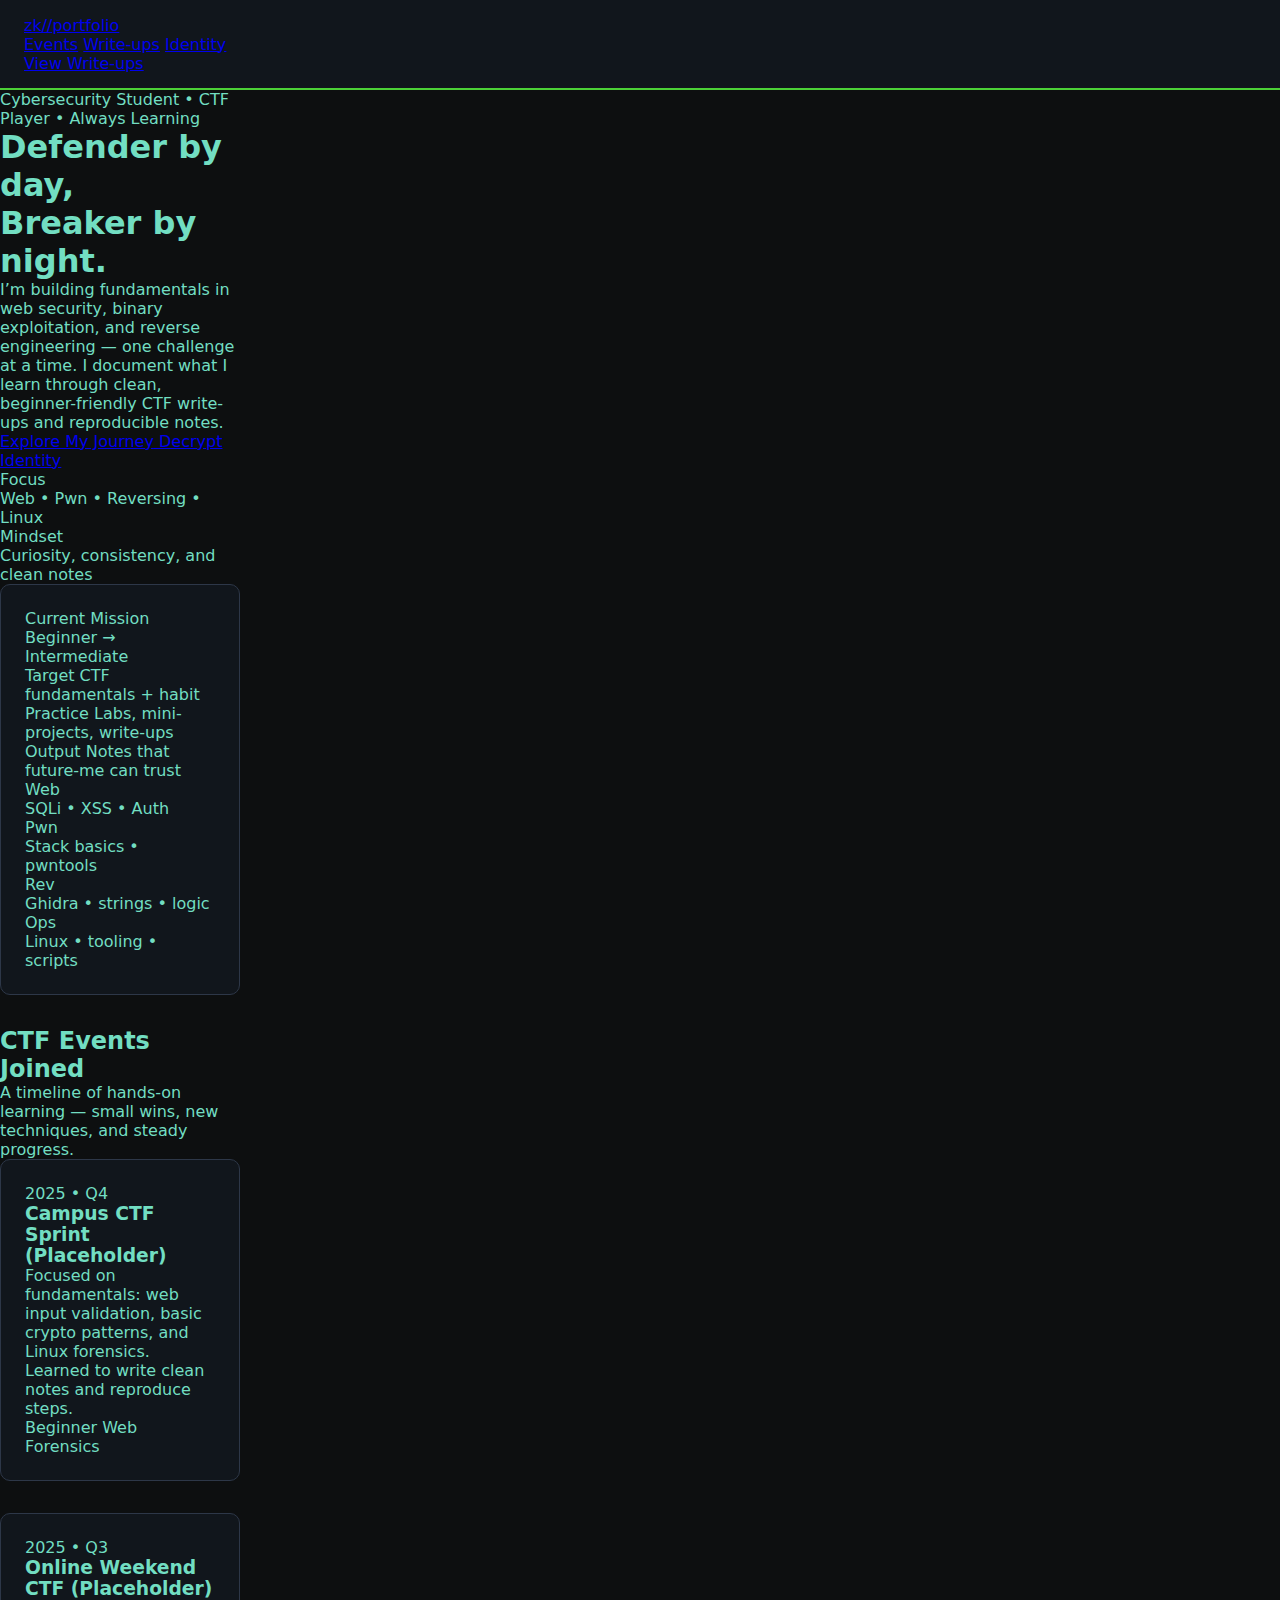
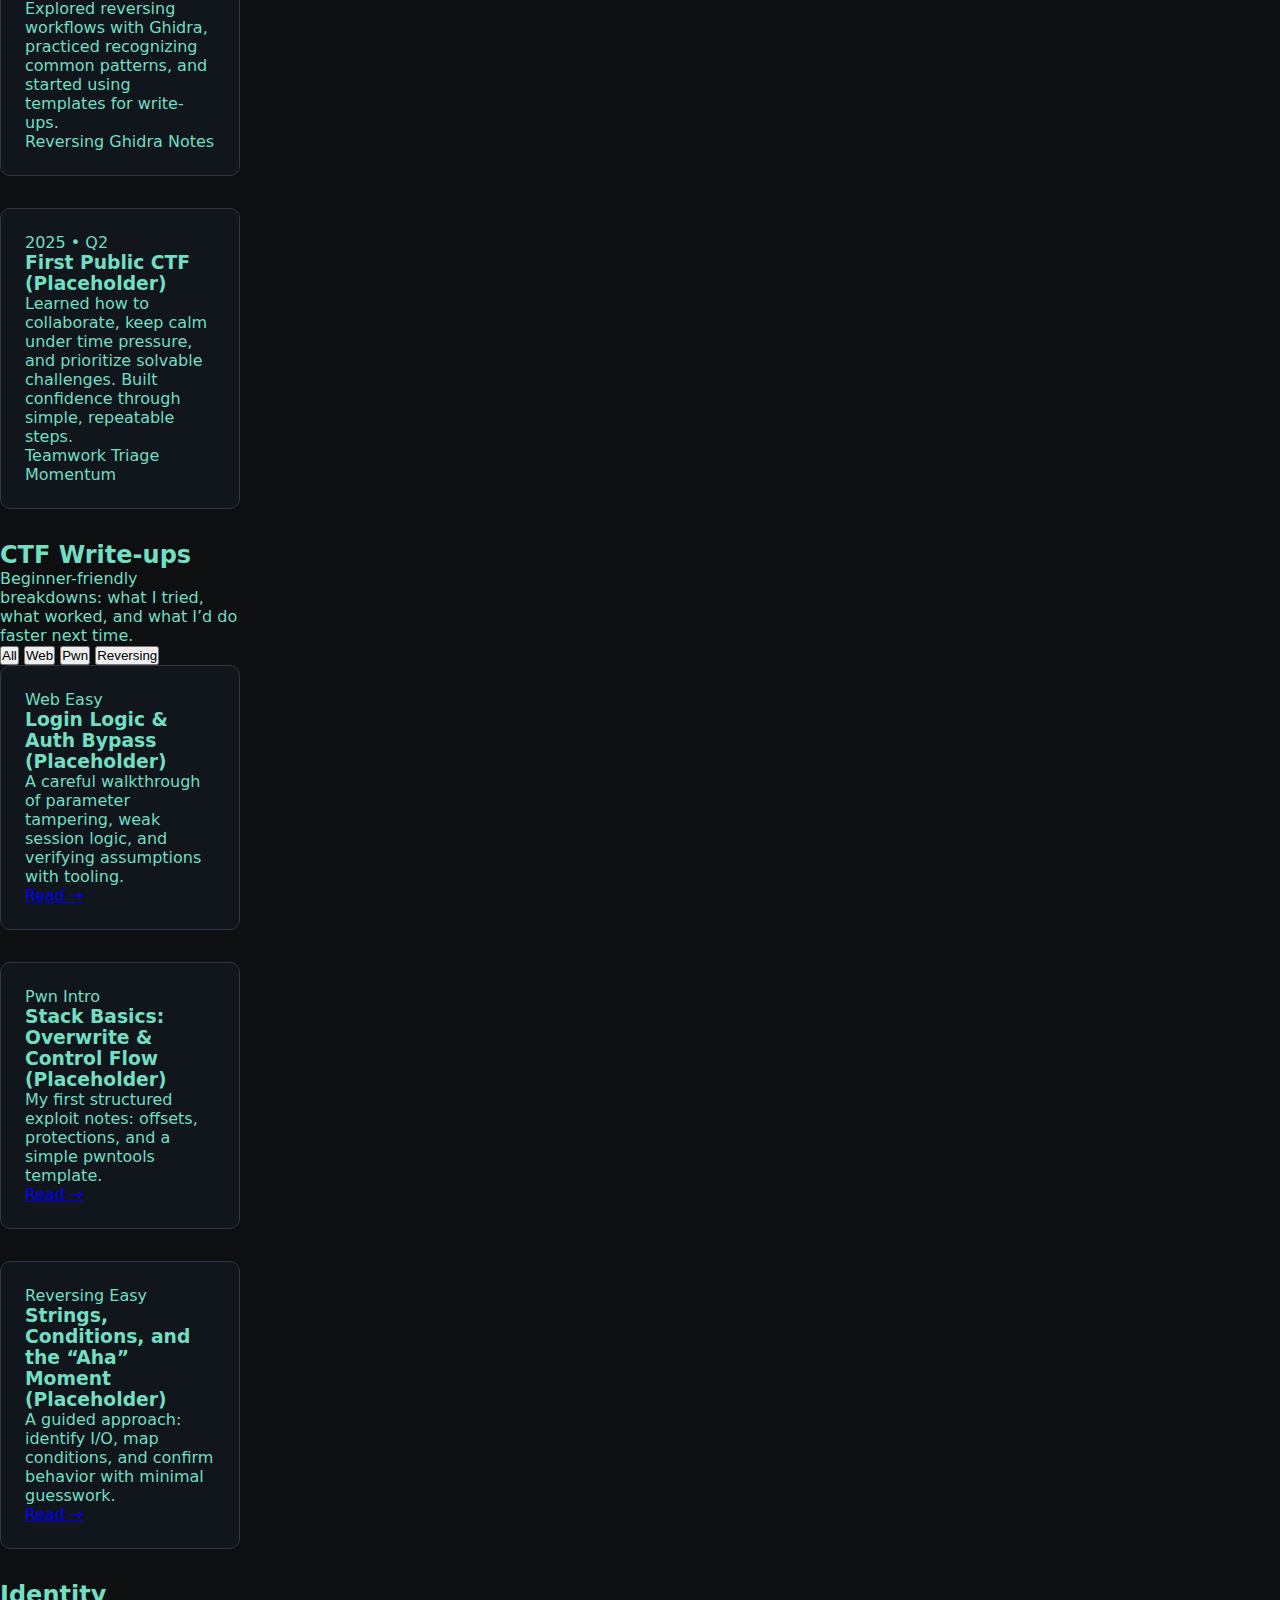
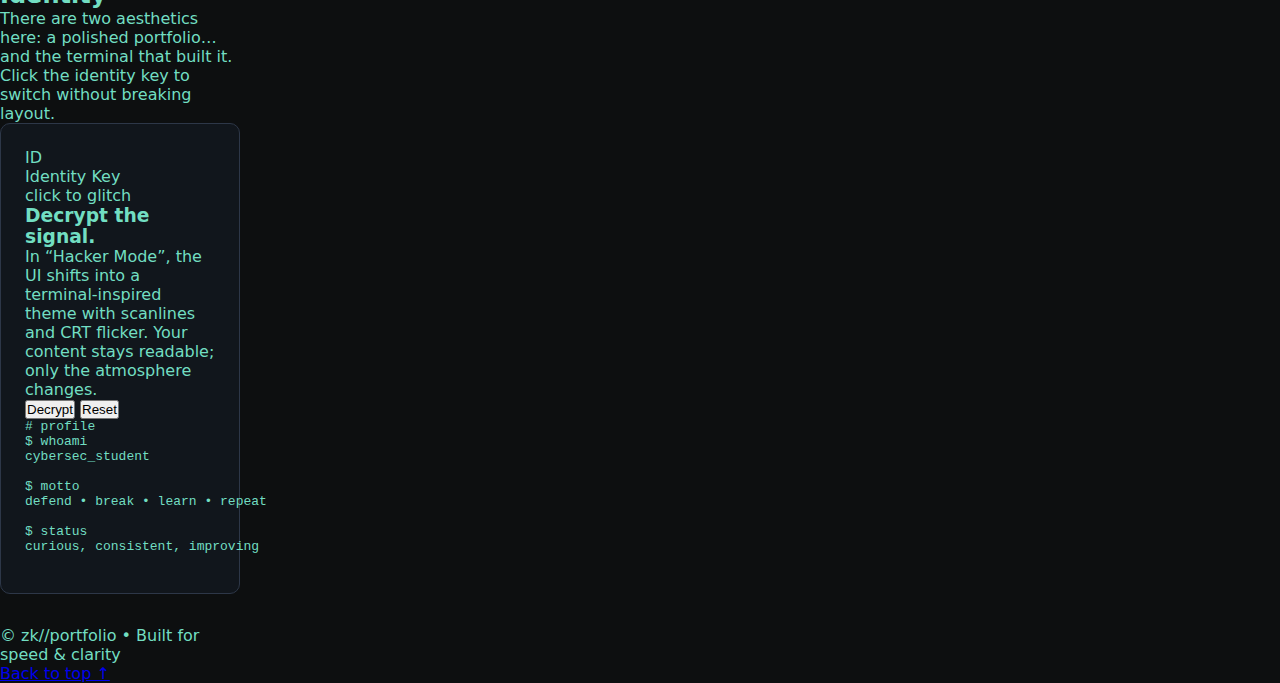
<file: index.html>
<!doctype html>
<html lang="en">
<head>
  <meta charset="UTF-8" />
  <meta name="viewport" content="width=device-width, initial-scale=1.0"/>
  <meta name="description" content="Cybersecurity student & CTF player portfolio — clean dark mode with optional hacker terminal aesthetic." />
  <title>Portfolio — CTF / Cybersecurity</title>

  <!-- Typography -->
  <link rel="preconnect" href="https://fonts.googleapis.com">
  <link rel="preconnect" href="https://fonts.gstatic.com" crossorigin>
  <link href="https://fonts.googleapis.com/css2?family=Inter:wght@300;400;500;600;700&family=Roboto+Mono:wght@300;400;500;600&display=swap" rel="stylesheet">

  <link rel="stylesheet" href="style.css"/>

  <!-- Optional GSAP (used only for the "glitch pulse" on toggle) -->
  <script defer src="https://cdnjs.cloudflare.com/ajax/libs/gsap/3.12.5/gsap.min.js"></script>
  <script defer src="script.js"></script>
</head>

<body>
  <!-- Custom Cursor -->
  <div class="cursor" aria-hidden="true">
    <div class="cursor__ring"></div>
    <div class="cursor__dot"></div>
  </div>

  <!-- Glitch Overlay (used during theme switch) -->
  <div class="glitch-overlay" aria-hidden="true">
    <div class="glitch-overlay__scanlines"></div>
    <div class="glitch-overlay__noise"></div>
  </div>

  <!-- Header -->
  <header class="header" id="top">
    <div class="container header__inner">
      <a class="brand" href="#top" data-cursor="hover">
        <span class="brand__mark"></span>
        <span class="brand__text">zk//portfolio</span>
      </a>

      <nav class="nav" aria-label="Primary navigation">
        <a class="nav__link" href="#experience" data-cursor="hover">Events</a>
        <a class="nav__link" href="#writeups" data-cursor="hover">Write-ups</a>
        <a class="nav__link" href="#identity" data-cursor="hover">Identity</a>
      </nav>

      <a class="btn btn--primary magnetic" href="#writeups" data-cursor="hover">
        <span>View Write-ups</span>
        <span class="btn__glow" aria-hidden="true"></span>
      </a>
    </div>
  </header>

  <main>
    <!-- Hero -->
    <section class="section hero">
      <div class="container hero__grid">
        <div class="hero__copy">
          <div class="pill enter" style="--d: 0ms;">
            <span class="pill__dot"></span>
            Cybersecurity Student • CTF Player • Always Learning
          </div>

          <h1 class="h1 enter" style="--d: 80ms;">
            Defender by day,<br/>
            <span class="accent">Breaker</span> by night.
          </h1>

          <p class="lead enter" style="--d: 140ms;">
            I’m building fundamentals in web security, binary exploitation, and reverse engineering — one challenge at a time.
            I document what I learn through clean, beginner-friendly CTF write-ups and reproducible notes.
          </p>

          <div class="hero__cta enter" style="--d: 200ms;">
            <a class="btn btn--primary magnetic" href="#experience" data-cursor="hover">
              <span>Explore My Journey</span>
              <span class="btn__glow" aria-hidden="true"></span>
            </a>

            <a class="btn btn--ghost magnetic" href="#identity" data-cursor="hover">
              <span>Decrypt Identity</span>
              <span class="btn__glow" aria-hidden="true"></span>
            </a>
          </div>

          <div class="meta enter" style="--d: 260ms;">
            <div class="meta__item">
              <div class="meta__label">Focus</div>
              <div class="meta__value">Web • Pwn • Reversing • Linux</div>
            </div>
            <div class="meta__item">
              <div class="meta__label">Mindset</div>
              <div class="meta__value">Curiosity, consistency, and clean notes</div>
            </div>
          </div>
        </div>

        <aside class="hero__card enter" style="--d: 120ms;">
          <div class="card card--glass">
            <div class="card__top">
              <div class="card__title">Current Mission</div>
              <div class="card__chip">Beginner → Intermediate</div>
            </div>

            <div class="stack">
              <div class="stack__row">
                <span class="mono dim">Target</span>
                <span class="mono">CTF fundamentals + habit</span>
              </div>
              <div class="stack__row">
                <span class="mono dim">Practice</span>
                <span class="mono">Labs, mini-projects, write-ups</span>
              </div>
              <div class="stack__row">
                <span class="mono dim">Output</span>
                <span class="mono">Notes that future-me can trust</span>
              </div>
            </div>

            <div class="divider"></div>

            <div class="mini-grid">
              <div class="mini">
                <div class="mini__k">Web</div>
                <div class="mini__v">SQLi • XSS • Auth</div>
              </div>
              <div class="mini">
                <div class="mini__k">Pwn</div>
                <div class="mini__v">Stack basics • pwntools</div>
              </div>
              <div class="mini">
                <div class="mini__k">Rev</div>
                <div class="mini__v">Ghidra • strings • logic</div>
              </div>
              <div class="mini">
                <div class="mini__k">Ops</div>
                <div class="mini__v">Linux • tooling • scripts</div>
              </div>
            </div>
          </div>
        </aside>
      </div>

      <div class="hero__bg" aria-hidden="true"></div>
    </section>

    <!-- Experience / Events -->
    <section class="section" id="experience">
      <div class="container">
        <div class="section__head enter" style="--d: 0ms;">
          <h2 class="h2">CTF Events Joined</h2>
          <p class="sub">
            A timeline of hands-on learning — small wins, new techniques, and steady progress.
          </p>
        </div>

        <div class="timeline">
          <article class="tcard card enter" style="--d: 80ms;">
            <div class="tcard__date mono">2025 • Q4</div>
            <h3 class="tcard__title">Campus CTF Sprint (Placeholder)</h3>
            <p class="tcard__desc">
              Focused on fundamentals: web input validation, basic crypto patterns, and Linux forensics.
              Learned to write clean notes and reproduce steps.
            </p>
            <div class="badges">
              <span class="badge">Beginner</span>
              <span class="badge">Web</span>
              <span class="badge">Forensics</span>
            </div>
          </article>

          <article class="tcard card enter" style="--d: 120ms;">
            <div class="tcard__date mono">2025 • Q3</div>
            <h3 class="tcard__title">Online Weekend CTF (Placeholder)</h3>
            <p class="tcard__desc">
              Explored reversing workflows with Ghidra, practiced recognizing common patterns,
              and started using templates for write-ups.
            </p>
            <div class="badges">
              <span class="badge">Reversing</span>
              <span class="badge">Ghidra</span>
              <span class="badge">Notes</span>
            </div>
          </article>

          <article class="tcard card enter" style="--d: 160ms;">
            <div class="tcard__date mono">2025 • Q2</div>
            <h3 class="tcard__title">First Public CTF (Placeholder)</h3>
            <p class="tcard__desc">
              Learned how to collaborate, keep calm under time pressure, and prioritize solvable challenges.
              Built confidence through simple, repeatable steps.
            </p>
            <div class="badges">
              <span class="badge">Teamwork</span>
              <span class="badge">Triage</span>
              <span class="badge">Momentum</span>
            </div>
          </article>
        </div>
      </div>
    </section>

    <!-- Write-ups -->
    <section class="section" id="writeups">
      <div class="container">
        <div class="section__head enter" style="--d: 0ms;">
          <h2 class="h2">CTF Write-ups</h2>
          <p class="sub">
            Beginner-friendly breakdowns: what I tried, what worked, and what I’d do faster next time.
          </p>
        </div>

        <div class="filters enter" style="--d: 80ms;">
          <button class="chip chip--active" type="button" data-filter="all" data-cursor="hover">All</button>
          <button class="chip" type="button" data-filter="web" data-cursor="hover">Web</button>
          <button class="chip" type="button" data-filter="pwn" data-cursor="hover">Pwn</button>
          <button class="chip" type="button" data-filter="rev" data-cursor="hover">Reversing</button>
        </div>

        <div class="grid">
          <article class="wcard card enter" data-cat="web" style="--d: 120ms;">
            <div class="wcard__top">
              <span class="tag">Web</span>
              <span class="mono dim">Easy</span>
            </div>
            <h3 class="wcard__title">Login Logic & Auth Bypass (Placeholder)</h3>
            <p class="wcard__desc">
              A careful walkthrough of parameter tampering, weak session logic, and verifying assumptions with tooling.
            </p>
            <a class="wcard__link magnetic" href="#" aria-label="Read write-up (placeholder)" data-cursor="hover">
              <span class="mono">Read →</span>
              <span class="btn__glow" aria-hidden="true"></span>
            </a>
          </article>

          <article class="wcard card enter" data-cat="pwn" style="--d: 160ms;">
            <div class="wcard__top">
              <span class="tag">Pwn</span>
              <span class="mono dim">Intro</span>
            </div>
            <h3 class="wcard__title">Stack Basics: Overwrite & Control Flow (Placeholder)</h3>
            <p class="wcard__desc">
              My first structured exploit notes: offsets, protections, and a simple pwntools template.
            </p>
            <a class="wcard__link magnetic" href="#" aria-label="Read write-up (placeholder)" data-cursor="hover">
              <span class="mono">Read →</span>
              <span class="btn__glow" aria-hidden="true"></span>
            </a>
          </article>

          <article class="wcard card enter" data-cat="rev" style="--d: 200ms;">
            <div class="wcard__top">
              <span class="tag">Reversing</span>
              <span class="mono dim">Easy</span>
            </div>
            <h3 class="wcard__title">Strings, Conditions, and the “Aha” Moment (Placeholder)</h3>
            <p class="wcard__desc">
              A guided approach: identify I/O, map conditions, and confirm behavior with minimal guesswork.
            </p>
            <a class="wcard__link magnetic" href="#" aria-label="Read write-up (placeholder)" data-cursor="hover">
              <span class="mono">Read →</span>
              <span class="btn__glow" aria-hidden="true"></span>
            </a>
          </article>
        </div>
      </div>
    </section>

    <!-- Identity / Toggle -->
    <section class="section" id="identity">
      <div class="container">
        <div class="section__head enter" style="--d: 0ms;">
          <h2 class="h2">Identity</h2>
          <p class="sub">
            There are two aesthetics here: a polished portfolio… and the terminal that built it.
            Click the identity key to switch without breaking layout.
          </p>
        </div>

        <div class="identity card card--glass enter" style="--d: 90ms;">
          <div class="identity__left">
            <div class="identity__key" id="identityKey" role="button" tabindex="0" aria-label="Toggle hacker mode" data-cursor="hover">
              <div class="identity__glyph mono">ID</div>
              <div>
                <div class="identity__label">Identity Key</div>
                <div class="identity__hint mono dim">click to glitch</div>
              </div>
            </div>

            <div class="identity__copy">
              <h3 class="h3">Decrypt the signal.</h3>
              <p class="lead small">
                In “Hacker Mode”, the UI shifts into a terminal-inspired theme with scanlines and CRT flicker.
                Your content stays readable; only the atmosphere changes.
              </p>
              <div class="identity__actions">
                <button class="btn btn--primary magnetic" id="decryptBtn" type="button" data-cursor="hover">
                  <span>Decrypt</span>
                  <span class="btn__glow" aria-hidden="true"></span>
                </button>
                <button class="btn btn--ghost magnetic" id="resetBtn" type="button" data-cursor="hover">
                  <span>Reset</span>
                  <span class="btn__glow" aria-hidden="true"></span>
                </button>
              </div>
            </div>
          </div>

          <div class="identity__right">
            <pre class="terminal" aria-label="Terminal preview">
<span class="dim"># profile</span>
<span class="mono">$</span> whoami
<span class="accent-mono">cybersec_student</span>

<span class="mono">$</span> motto
<span class="accent-mono">defend • break • learn • repeat</span>

<span class="mono">$</span> status
<span class="accent-mono">curious, consistent, improving</span>
            </pre>
          </div>
        </div>
      </div>
    </section>

    <!-- Footer -->
    <footer class="footer">
      <div class="container footer__inner">
        <div class="mono dim">© <span id="year"></span> zk//portfolio • Built for speed & clarity</div>
        <a class="mono footer__top magnetic" href="#top" data-cursor="hover">
          Back to top ↑ <span class="btn__glow" aria-hidden="true"></span>
        </a>
      </div>
    </footer>
  </main>
</body>
</html>
</file>
<file: style.css>
* {
  margin: 0;
  padding: 0;
  box-sizing: border-box;
}

html, body {
  height: 100%;
}

body {
  background: #0d0f10;
  color: #72dec2;
  font-family: system-ui, sans-serif;

  display: grid;
  grid-template-columns: 240px 1fr;
  grid-template-rows: 90px 1fr;
  grid-template-areas:
    "header header"
    "sidebar main";

  height: 100vh;
  overflow: hidden;
}

/* HEADER */
.header {
  grid-area: header;
  background: #11161c;
  border-bottom: 2px solid #4cd137;
  padding: 1rem 1.5rem;

  display: flex;
  justify-content: space-between;
  align-items: center;
}

.header-left {
  display: flex;
  align-items: center;
  gap: 1rem;
}

.avatar {
  width: 56px;
  height: 56px;
  border-radius: 10px;
  border: 2px solid #4cd137;
}

.header-right button {
  background: none;
  border: 1px solid #4cd137;
  color: #4cd137;
  padding: 0.4rem 0.6rem;
  border-radius: 6px;
  margin-left: 0.5rem;
  cursor: pointer;
}

/* SIDEBAR */
.sidebar {
  grid-area: sidebar;
  background: #0a0c0d;
  border-right: 1px solid #005f3c;
  padding: 1.2rem;

  overflow-y: auto;
}

.sidebar h3 {
  margin: 1rem 0 0.5rem;
  color: #4cd137;
}

.sidebar a {
  display: block;
  color: #72dec2;
  text-decoration: none;
  margin-bottom: 0.3rem;
}

/* MAIN */
.main {
  grid-area: main;
  padding: 2rem;
  overflow-y: auto;
  min-width: 0;
}

.card {
  background: #11161c;
  border: 1px solid #2d3748;
  border-radius: 10px;
  padding: 1.5rem;
  margin-bottom: 2rem;
}

.posts {
  display: grid;
  grid-template-columns: repeat(auto-fit, minmax(260px, 1fr));
  gap: 1rem;
}

.posts article {
  background: #0f1419;
  border: 1px solid #2d3748;
  border-radius: 10px;
  padding: 1.2rem;
}

/* MOBILE */
.burger {
  display: none;
}

@media (max-width: 768px) {
  body {
    grid-template-columns: 1fr;
    grid-template-areas:
      "header"
      "main";
  }

  .sidebar {
    position: fixed;
    left: 0;
    top: 0;
    height: 100%;
    width: 75%;
    transform: translateX(-100%);
    transition: transform 0.25s ease;
    z-index: 1000;
  }

  .sidebar.open {
    transform: translateX(0);
  }

  .burger {
    display: inline-block;
  }
}
</file>
